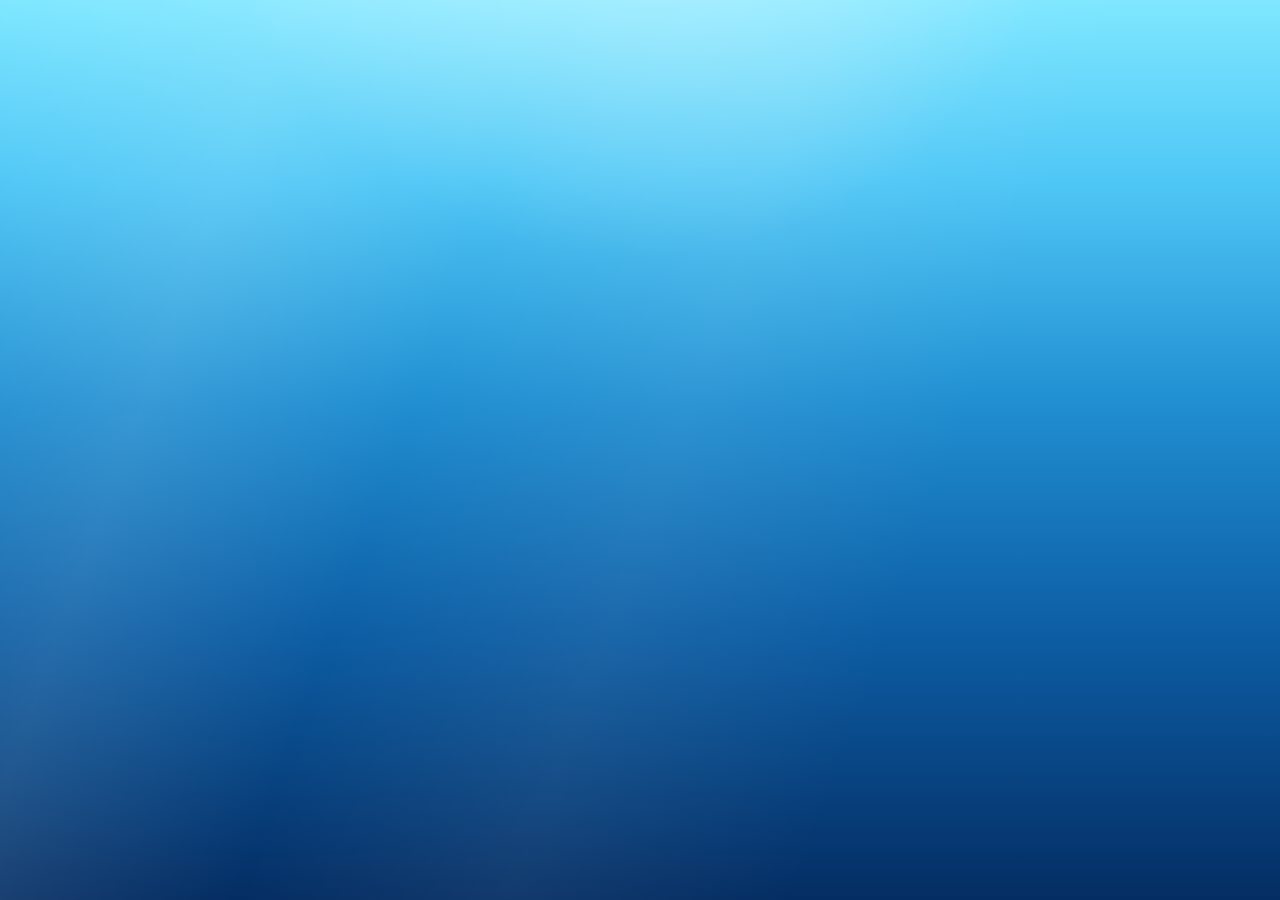
<file: index.html>
<!DOCTYPE html>
<html lang="ja">

<head>

<meta charset="UTF-8">
<meta name="viewport" content="width=device-width, initial-scale=1.0">

<title>Our Little Ocean</title>

<link rel="stylesheet" href="style.css">

</head>

<body>

<div class="background">

<div class="light"></div>

<div class="reef"></div>

</div>

<div class="screen">

<header>

<h1>🌊 Our Little Ocean</h1>

<p>毎日帰りたくなる海</p>

</header>

<div class="glass-card">

<h2>🫧 今日の予定</h2>

<p>

今日は特別な予定はありません。<br>
海の中でゆっくり過ごそう。

</p>

</div>

<div class="home-area">

<div class="house">

🏠

</div>

<p>チャッピーのおうち</p>

</div>

<div class="chappy">

🦦

</div>

<nav>

<button>🏠<br>ホーム</button>

<button>📅<br>予定</button>

<button>🛒<br>買い物</button>

<button>📖<br>航海日誌</button>

<button>⚙️<br>設定</button>

</nav>

</div>

<script src="script.js"></script>

</body>

</html>
</file>
<file: style.css>
*{
margin:0;
padding:0;
box-sizing:border-box;
}

html,body{
width:100%;
height:100%;
font-family:"Yu Gothic","Meiryo",sans-serif;
overflow:hidden;
}

body{
background:#022a52;
}

.background{
position:fixed;
inset:0;
background:
radial-gradient(circle at 50% -20%,rgba(255,255,255,.45),transparent 35%),
linear-gradient(to bottom,#7fe7ff 0%,#4fc7f6 20%,#208ed1 45%,#0d5ea5 70%,#042d63 100%);
overflow:hidden;
}

.light{
position:absolute;
inset:0;
background:
linear-gradient(110deg,
transparent 0%,
rgba(255,255,255,.10) 18%,
transparent 35%,
rgba(255,255,255,.06) 52%,
transparent 70%);
}

.reef{
position:absolute;
left:0;
right:0;
bottom:0;
height:180px;
background:
radial-gradient(circle at 8% 100%,#1c8d7b 0,#1c8d7b 18%,transparent 19%),
radial-gradient(circle at 18% 100%,#ff8db7 0,#ff8db7 13%,transparent 14%),
radial-gradient(circle at 30% 100%,#29b39b 0,#29b39b 16%,transparent 17%),
radial-gradient(circle at 43% 100%,#ffb2cb 0,#ffb2cb 15%,transparent 16%),
radial-gradient(circle at 60% 100%,#
/* ---------- 世界観の仕上げ ---------- */

.background::before{
content:"";
position:absolute;
left:0;
right:0;
top:0;
height:45%;
background:
radial-gradient(circle at 20% 0%,rgba(255,255,255,.35),transparent 45%),
radial-gradient(circle at 80% -10%,rgba(255,255,255,.25),transparent 40%);
}

.background::after{
content:"";
position:absolute;
left:0;
right:0;
bottom:0;
height:230px;
background:
radial-gradient(circle at 8% 100%,#2a9d8f 0 45px,transparent 46px),
radial-gradient(circle at 16% 100%,#ff99c8 0 35px,transparent 36px),
radial-gradient(circle at 28% 100%,#7bd389 0 40px,transparent 41px),
radial-gradient(circle at 40% 100%,#ffa8c6 0 48px,transparent 49px),
radial-gradient(circle at 56% 100%,#4ecdc4 0 55px,transparent 56px),
radial-gradient(circle at 72% 100%,#ffb4d9 0 42px,transparent 43px),
radial-gradient(circle at 88% 100%,#2a9d8f 0 52px,transparent 53px),
linear-gradient(to top,#0b3767 0%,transparent 100%);
opacity:.95;
}

.screen{
justify-content:space-between;
}

.glass-card{
background:rgba(255,255,255,.22);
border:1px solid rgba(255,255,255,.45);
box-shadow:
0 15px 40px rgba(0,0,0,.22),
inset 0 1px 1px rgba(255,255,255,.45);
}

.home-area{
margin-top:20px;
}

.house{
font-size:
</file>
